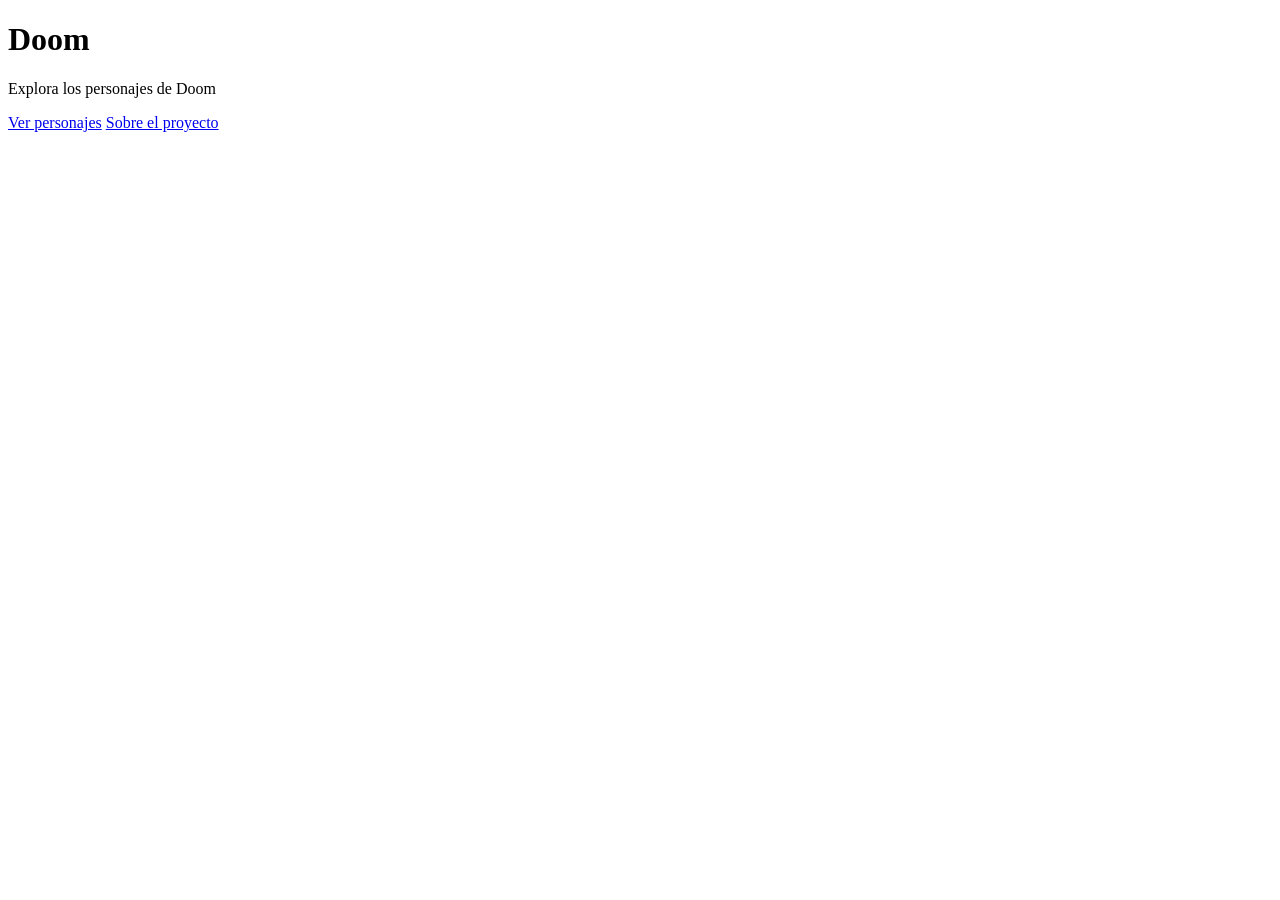
<file: index.html>
<!DOCTYPE html>
<html lang="es">
<head>
    <meta charset="UTF-8">
    <meta name="viewport" content="width=device-width, initial-scale=1.0">
    <title>Doom</title>
</head>
<body>
    <h1>Doom</h1>
    <p>Explora los personajes de Doom</p>
    <a href="personajes.html">Ver personajes</a>
    <a href="#">Sobre el proyecto</a>
</body>
</html>
</file>
